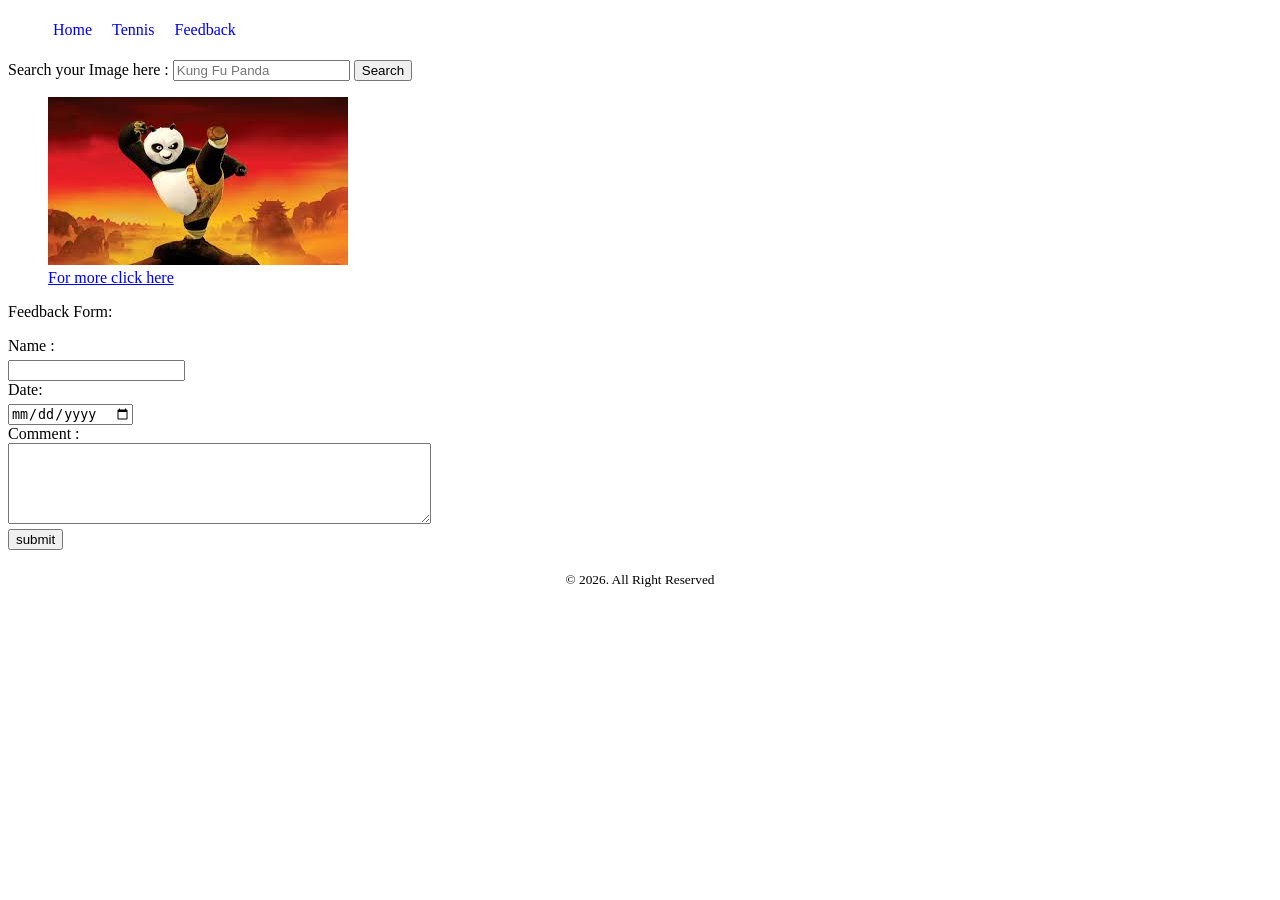
<file: index.html>
<!DOCTYPE html>
<html lang="en">

<head>
    <meta charset="UTF-8">
    <meta name="viewport" content="width=device-width, initial-scale=1.0">
    <title>practice task</title>
    <link rel="stylesheet" href="styles/task.css">
    <link rel="stylesheet" href="styles/nav.css">
    <style>
        .input{
            display: block;
            margin-top: 5px;
        }
        #block{
            display: block;
        }
    </style>
</head>
<body>
    <header>
        <nav>
            <ul>
                <li>
                    <a href="index.html">Home</a>
                    <ul class="dropdown">
                       <li><a href="vedio.html">Video</a></li>
                       <li><a href="blogs.html">Blog</a></li>
                       <li><a href="form.html">Form</a></li>
                       <li><a href="artical.html">Article</a></li>
                       <li><a href="street.html">Street</a></li>
                       <li><a href="table.html">Table</a></li>
                       <li><a href="emmet.html">Emmet</a></li>
                    </ul>
                </li>
                <li><a href="tennis.html">Tennis</a></li>
                <li><a href="feedbackForm.html">Feedback</a></li>
            </ul>
        </nav>

    </header>
    <main>
        <form>
            <label for="text">Search your Image here :
                <input type="text" placeholder="Kung Fu Panda" id="text">
                <button>Search</button>
            </label>
            <figure>
                <img src="images/panda.jpg" alt="panda">
                <br>
                <a
                    href="https://www.google.com/search?sca_esv=e4930b54a8b6c4ed&sxsrf=ANbL-n5FfgN65OWm3O7L0ToQnrqYe6Stew:1768586387583&udm=2&fbs=[base64]&q=kung+fu+panda&sa=X&ved=2ahUKEwiav4vb0ZCSAxV8TWwGHYbWEhMQtKgLegQIGhAB&biw=1280&bih=855&dpr=1&aic=0">For
                    more click here</a>
            </figure>
            <p>Feedback Form:</p>
            <label  for="name">Name :
                <input class="input" type="text" id="name">
            </label>
            <label for="date">Date:
                <input class="input" type="date" name="" id="date">
            </label>

            <label for="">Comment :
                <textarea id="block" name="comment" id="" cols="50" rows="5"></textarea>
            </label>
            <input class="input" type="submit" value="submit">

        </form>
    </main>
    <footer>
    <p><small>&copy; 2026. All Right Reserved</small></p>
    </footer>
</body>

</html>
</file>
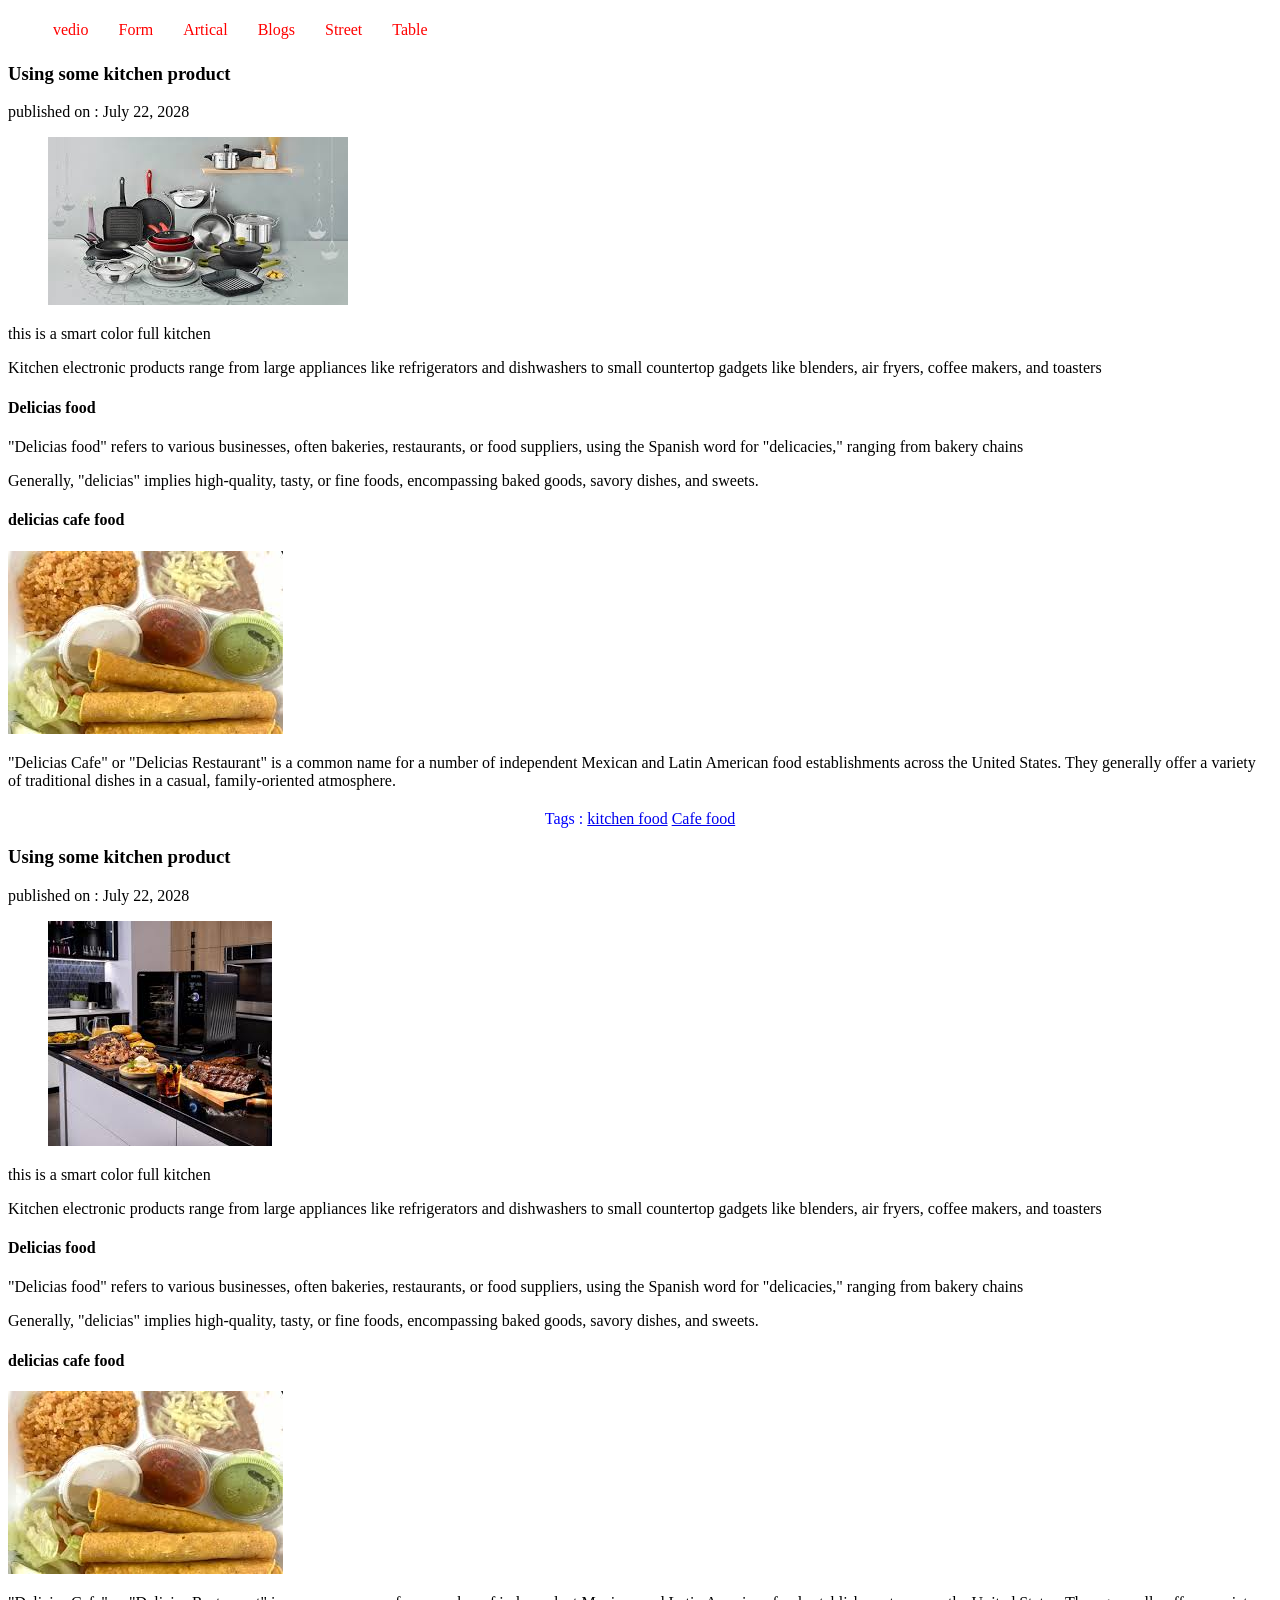
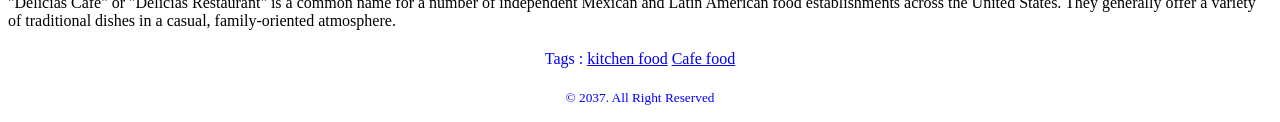
<file: artical.html>
<!DOCTYPE html>
<html lang="en">

<head>
    <meta charset="UTF-8">
    <meta name="viewport" content="width=device-width, initial-scale=1.0">
    <title>kitchen product</title>
    <link rel="stylesheet" href="styles/actical.css">
    <link rel="stylesheet" href="styles/nav.css">
</head>

<body>
        <header>
        <nav>
            <ul>
                <li><a href="vedio.html">vedio</a></li>
                <li><a href="form.html">Form</a></li>
                <li><a href="artical.html">Artical</a></li>
                <li><a href="blogs.html">Blogs</a></li>
                <li><a href="street.html">Street</a></li>
                <li><a href="table.html">Table</a></li>
            </ul>
        </nav>
    </header>
    <!-- <header>
        <nav>
            <ul>
                <li><a href="home">Home</a></li>
                <li><a href="product">Product</a></li>
                <li><a href="about">About</a></li>
                <li><a href="bashboard">Dashboard</a></li>
            </ul>
        </nav>
    </header> -->
    <main>
        <article>
            <header>
                <h3>Using some kitchen product </h3>
                <p>published on <time datetime="2028-7-22"> : July 22, 2028</time>
                </p>
                <figure>
                    <img src="images/kitchen.jpg" alt=" kitchen">
                </figure>
                <figcaption>
                    <p>this is a smart color full kitchen</p>
                </figcaption>
            </header>
            <section>
                <p>Kitchen electronic products range from large appliances like refrigerators and dishwashers to small
                    countertop gadgets like blenders, air fryers, coffee makers, and toasters</p>
            </section>
            <section>
                <h4>Delicias food</h4>
                <p>"Delicias food" refers to various businesses, often bakeries, restaurants, or food suppliers, using
                    the Spanish word for "delicacies," ranging from bakery chains</p>
                <p>Generally, "delicias" implies high-quality, tasty, or fine foods, encompassing baked goods, savory
                    dishes, and sweets. </p>
            </section>
            <section>
                <h4>delicias cafe food</h4>
                <img src="images/delicias.jpg" alt="delicias">
                <p>"Delicias Cafe" or "Delicias Restaurant" is a common name for a number of independent Mexican and
                    Latin American food establishments across the United States. They generally offer a variety of
                    traditional dishes in a casual, family-oriented atmosphere.
                </p>
            </section>
            <footer>
                <p>Tags : <a href="kitchen">kitchen food</a>
                <a href="cafe food">Cafe food</a></p>
            </footer>
        </article>
        <article>
            <header>
                <h3>Using some kitchen product </h3>
                <p>published on <time datetime="2028-7-22"> : July 22, 2028</time>
                </p>
                <figure>
                    <img src="images/smart kitchen.jpg" alt="smart kitchen">
                </figure>
                <figcaption>
                    <p>this is a smart color full kitchen</p>
                </figcaption>
            </header>
            <section>
                <p>Kitchen electronic products range from large appliances like refrigerators and dishwashers to small
                    countertop gadgets like blenders, air fryers, coffee makers, and toasters</p>
            </section>
            <section>
                <h4>Delicias food</h4>
                <p>"Delicias food" refers to various businesses, often bakeries, restaurants, or food suppliers, using
                    the Spanish word for "delicacies," ranging from bakery chains</p>
                <p>Generally, "delicias" implies high-quality, tasty, or fine foods, encompassing baked goods, savory
                    dishes, and sweets. </p>
            </section>
            <section>
                <h4>delicias cafe food</h4>
                <img src="images/delicias.jpg" alt="delicias">
                <p>"Delicias Cafe" or "Delicias Restaurant" is a common name for a number of independent Mexican and
                    Latin American food establishments across the United States. They generally offer a variety of
                    traditional dishes in a casual, family-oriented atmosphere.
                </p>
            </section>
            <footer>
                <p>Tags : <a href="kitchen">kitchen food</a>
                <a href="cafe food">Cafe food</a></p>
            </footer>
        </article>
    </main>
    <footer>
        <p><small>&copy; 2037. All Right Reserved</small></p>
    </footer>
</body>

</html>
</file>
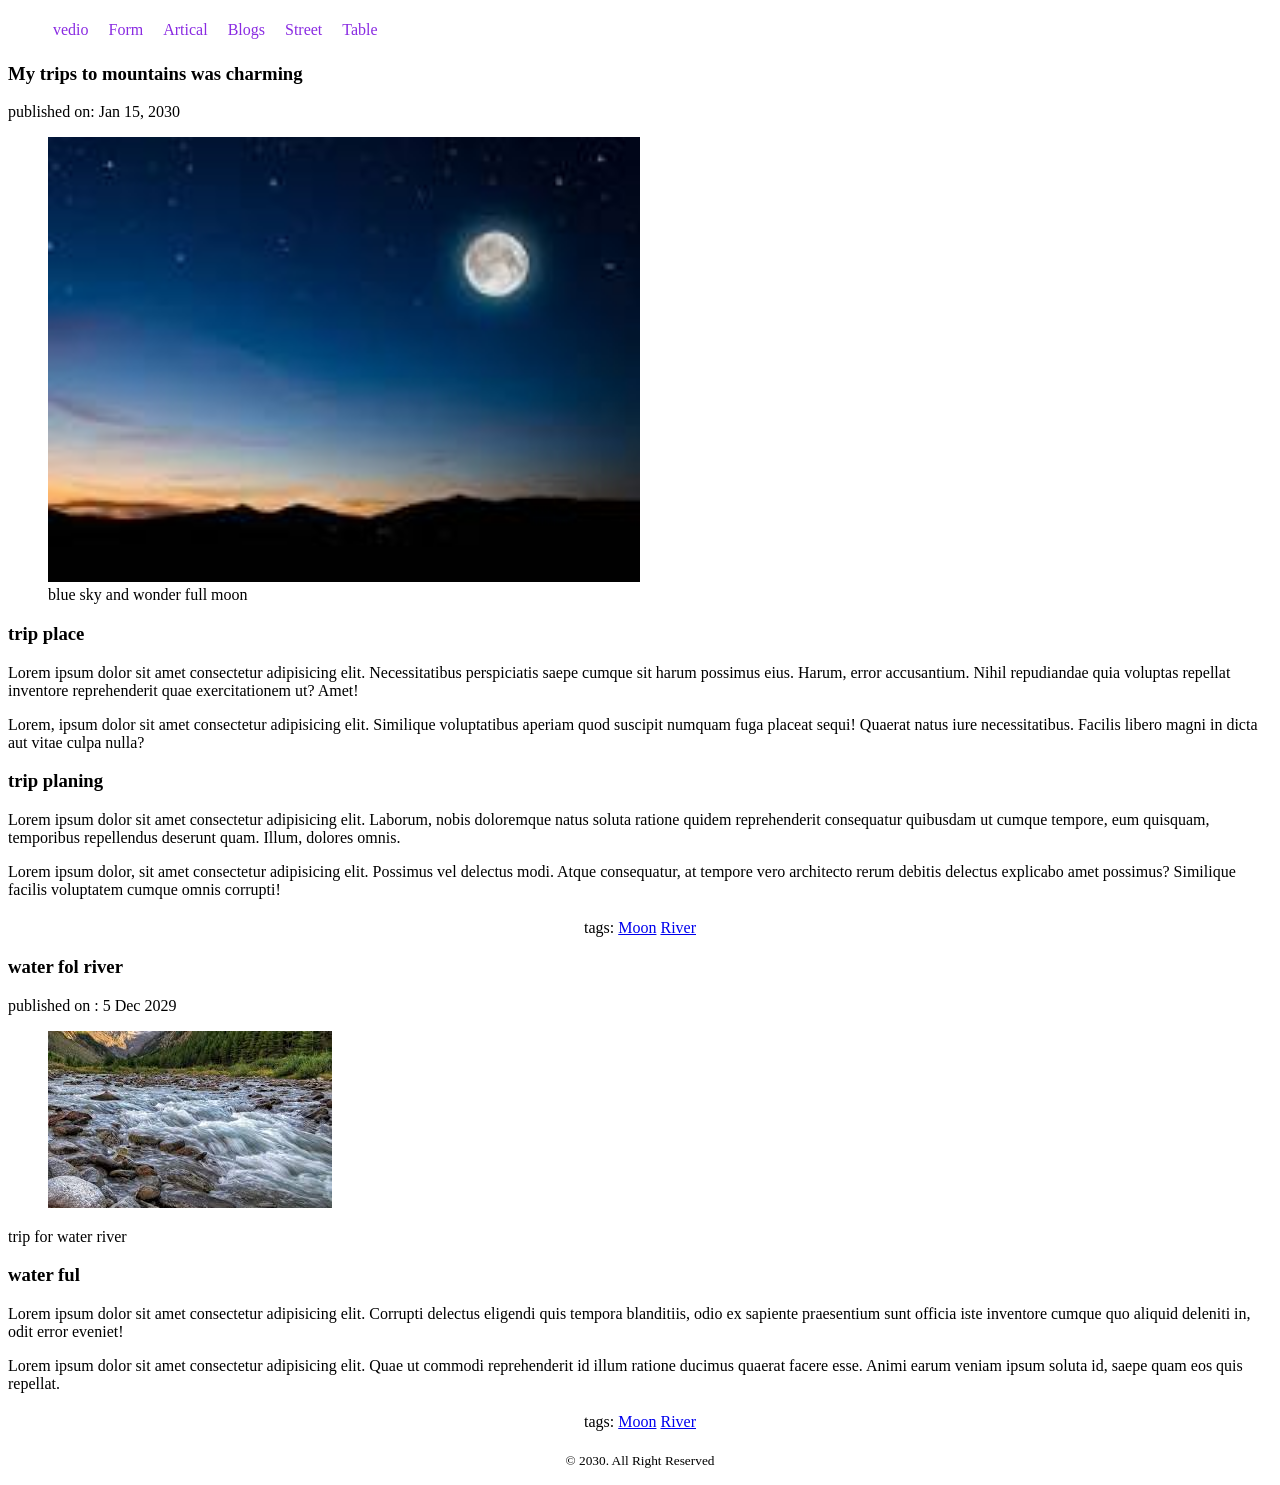
<file: blogs.html>
<!DOCTYPE html>
<html lang="en">

<head>
    <meta charset="UTF-8">
    <meta name="viewport" content="width=device-width, initial-scale=1.0">
    <title>trip blog</title>
    <link rel="stylesheet" href="styles/blogs.css">
    <link rel="stylesheet" href="styles/nav.css">
</head>

<body>
        <header>
        <nav>
            <ul>
                <li><a href="vedio.html">vedio</a></li>
                <li><a href="form.html">Form</a></li>
                <li><a href="artical.html">Artical</a></li>
                <li><a href="blogs.html">Blogs</a></li>
                <li><a href="street.html">Street</a></li>
                <li>
                    <a href="table.html">Table</a>
                           <ul class="dropdown">
                <li><a href="vedio.html">vedio</a></li>
                <li><a href="form.html">Form</a></li>
                <li><a href="artical.html">Artical</a></li>
                <li><a href="blogs.html">Blogs</a></li>
                <li>
                    <a href="street.html">Street</a>
                           <ul class="dropdown">
                <li><a href="vedio.html">vedio</a></li>
                <li><a href="form.html">Form</a></li>
                <li><a href="artical.html">Artical</a></li>
                <li><a href="blogs.html">Blogs</a></li>
                <li><a href="street.html">Street</a></li>
                <li>
                    <a href="table.html">Table</a>
                </li>
            </ul>
                </li>
                <li>
                    <a href="table.html">Table</a>
                </li>
            </ul>
                </li>
            </ul>
        </nav>
    </header>
    <!-- <header>
        <nav>
            <ul>
                <li><a href="home.html">Home</a></li>
                <li><a href="blogs.html">Blogs</a></li>
                <li><a href="about.html">About</a></li>
            </ul>
        </nav>
    </header> -->
    <main>
        <article>
            <header>
                <h3>My trips to mountains was charming</h3>
                <p>published on: <time datetime="2030-01-15">Jan 15, 2030</time></p>
            </header>
            <figure>
                <img width="50%" src="./images/moon night.jpg" alt="moon night">
                <figcaption>blue sky and wonder full moon</figcaption>
            </figure>
            <section>
                <h3>trip place</h3>
                <p>Lorem ipsum dolor sit amet consectetur adipisicing elit. Necessitatibus perspiciatis saepe cumque sit
                    harum possimus eius. Harum, error accusantium. Nihil repudiandae quia voluptas repellat inventore
                    reprehenderit quae exercitationem ut? Amet!</p>
                <p>Lorem, ipsum dolor sit amet consectetur adipisicing elit. Similique voluptatibus aperiam quod
                    suscipit numquam fuga placeat sequi! Quaerat natus iure necessitatibus. Facilis libero magni in
                    dicta aut vitae culpa nulla?</p>
            </section>
            <section>
                <h3>trip planing</h3>
                <p>Lorem ipsum dolor sit amet consectetur adipisicing elit. Laborum, nobis doloremque natus soluta
                    ratione quidem reprehenderit consequatur quibusdam ut cumque tempore, eum quisquam, temporibus
                    repellendus deserunt quam. Illum, dolores omnis.</p>
                <p>Lorem ipsum dolor, sit amet consectetur adipisicing elit. Possimus vel delectus modi. Atque
                    consequatur, at tempore vero architecto rerum debitis delectus explicabo amet possimus? Similique
                    facilis voluptatem cumque omnis corrupti!</p>
            </section>
            <footer>
                <p>tags: <a href="moon">Moon</a>
                    <a href="river">River</a>
                </p>
            </footer>
        </article>
        <article>
            <header>
                <h3>water fol river</h3>
                <p>published on <time datetime="2029-12-5">: 5 Dec 2029</time></p>
            </header>

            <figure>
                <img src="images/river.jpg" alt="river">
            </figure>
            <figcaption>trip for water river </figcaption>
            <section>
                <h3>water ful</h3>
                <p>Lorem ipsum dolor sit amet consectetur adipisicing elit. Corrupti delectus eligendi quis tempora
                    blanditiis, odio ex sapiente praesentium sunt officia iste inventore cumque quo aliquid deleniti in,
                    odit error eveniet!</p>
                <p>Lorem ipsum dolor sit amet consectetur adipisicing elit. Quae ut commodi reprehenderit id illum
                    ratione ducimus quaerat facere esse. Animi earum veniam ipsum soluta id, saepe quam eos quis
                    repellat.</p>
            </section>
            <footer>
                <p>tags: <a href="moon">Moon</a>
                    <a href="river">River</a>
                </p>
            </footer>
        </article>
    </main>
    <footer>
        <p><small> &copy; 2030. All Right Reserved</small></p>
    </footer>
</body>

</html>
</file>
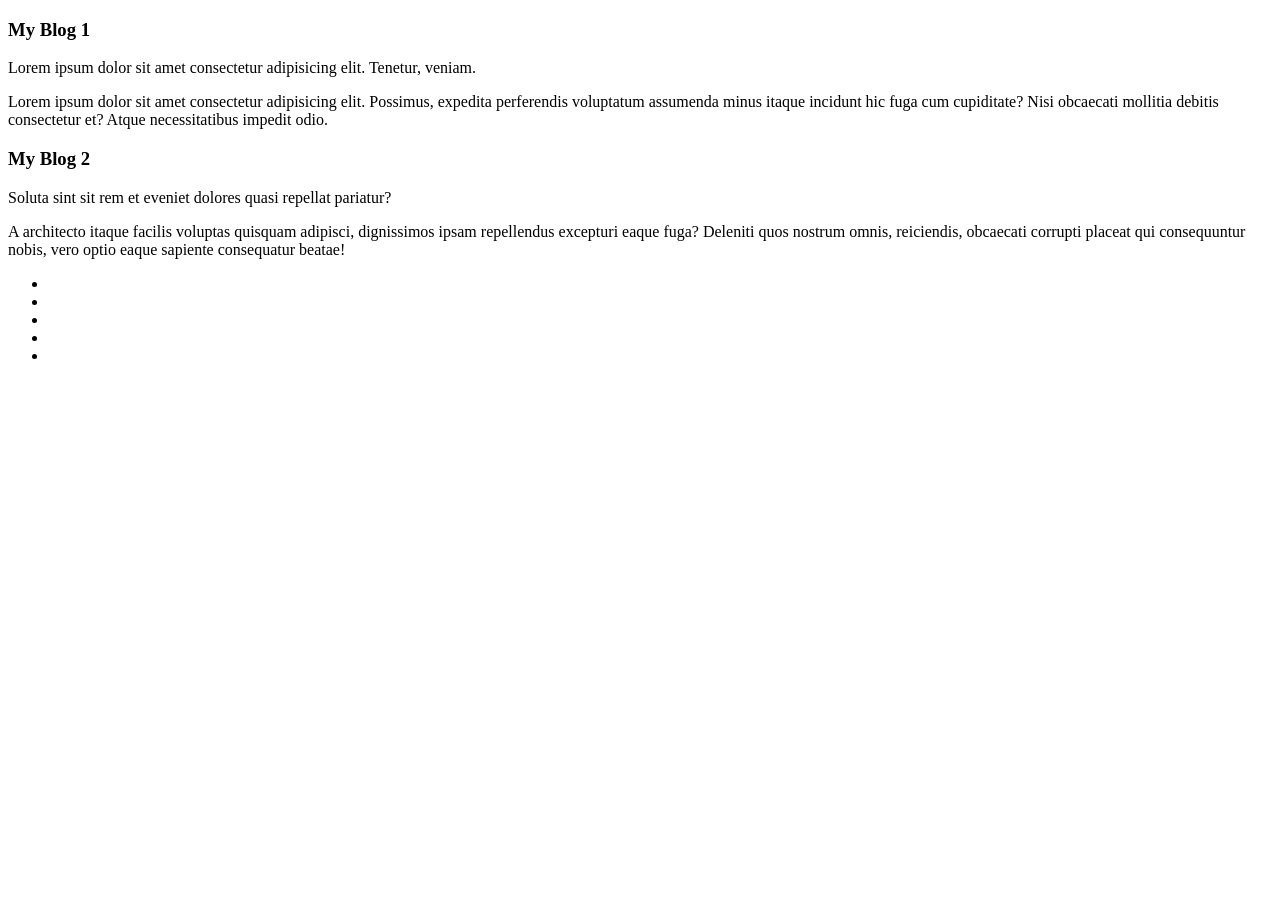
<file: emmet.html>
<!DOCTYPE html>
<html lang="en">
<head>
    <meta charset="UTF-8">
    <meta name="viewport" content="width=device-width, initial-scale=1.0">
    <title>emmet</title>
</head>
<body>
    <!-- main>article.blog*2>h3{My Blog $}+p>lorem10^P>lorem30 -->
     <main>
        <article class="blog">
            <h3>My Blog 1</h3>
            <p>Lorem ipsum dolor sit amet consectetur adipisicing elit. Tenetur, veniam.</p>
            <P>Lorem ipsum dolor sit amet consectetur adipisicing elit. Possimus, expedita perferendis voluptatum assumenda minus itaque incidunt hic fuga cum cupiditate? Nisi obcaecati mollitia debitis consectetur et? Atque necessitatibus impedit odio.</P>
        </article>
        <article class="blog">
            <h3>My Blog 2</h3>
            <p>Soluta sint sit rem et eveniet dolores quasi repellat pariatur?</p>
            <P>A architecto itaque facilis voluptas quisquam adipisci, dignissimos ipsam repellendus excepturi eaque fuga? Deleniti quos nostrum omnis, reiciendis, obcaecati corrupti placeat qui consequuntur nobis, vero optio eaque sapiente consequatur beatae!</P>
        </article>
     </main>
     <!-- ul.dropdown#user>li.item*5>a.menuItem -->
      <ul class="dropdown" id="user">
        <li class="item"><a href="" class="menuItem"></a></li>
        <li class="item"><a href="" class="menuItem"></a></li>
        <li class="item"><a href="" class="menuItem"></a></li>
        <li class="item"><a href="" class="menuItem"></a></li>
        <li class="item"><a href="" class="menuItem"></a></li>
      </ul>
</body>
</html>
</file>
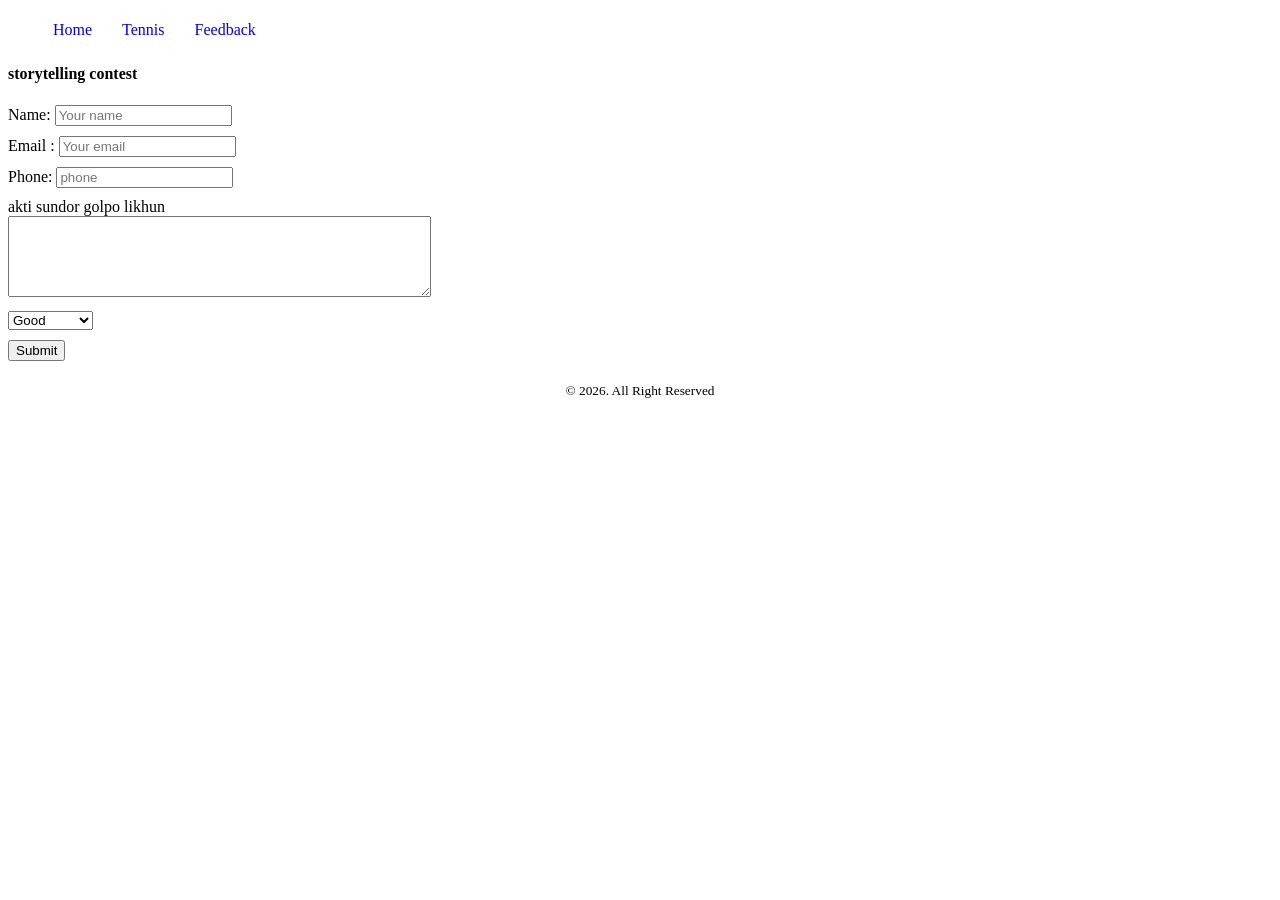
<file: feedbackForm.html>
<!DOCTYPE html>
<html lang="en">

<head>
    <meta charset="UTF-8">
    <meta name="viewport" content="width=device-width, initial-scale=1.0">
    <title>Feedback Form</title>
    <link rel="stylesheet" href="styles/task.css">
    <style>
        label {
            display: block;
            margin-top: 10px;
        }
    </style>
</head>

<body>
    <header>
<nav>
    <ul>
        <li><a href="index.html">Home</a></li>
        <li><a href="tennis.html">Tennis</a></li>
        <li><a href="feedbackForm.html"> Feedback</a></li>
    </ul>
</nav>
    </header>
    <main>
        <h4>storytelling contest</h4>
        <form>
            <label for="name">Name:
                <input type="text" placeholder="Your name" id="name">
            </label>
            <label for="email">
                Email :
                <input type="email" id="email" placeholder="Your email">
            </label>
            <label for="phone">Phone:
                <input type="number" id="phone" placeholder="phone">
            </label>
            <label for="">akti sundor golpo likhun</label>
            <textarea name="" id="" cols="50" rows="5"></textarea>
            <label for="">
                <select>
                    <option value="good">Good</option>
                    <option value="excellent">Excellent</option>
                    <option value="very good">Very Good</option>
                </select>
                <label for="">
                    <input type="submit" value="Submit">
                </label>
            </label>
        </form>
    </main>
    <footer>
        <p><small>&copy; 2026. All Right Reserved</small></p>
    </footer>
</body>

</html>
</file>
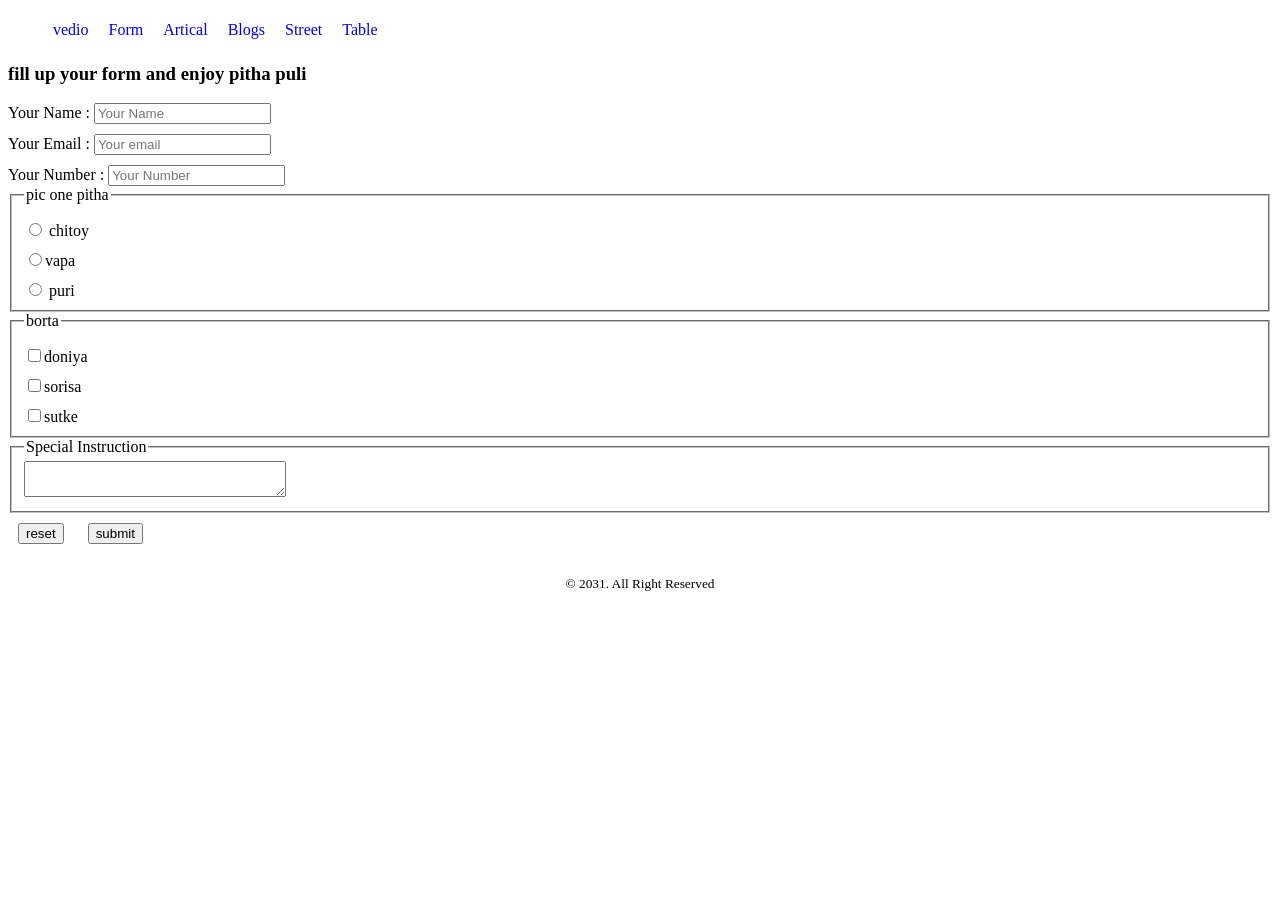
<file: form.html>
<!DOCTYPE html>
<html lang="en">
<head>
    <meta charset="UTF-8">
    <meta name="viewport" content="width=device-width, initial-scale=1.0">
    <title>pitha pule</title>
    <link rel="stylesheet" href="styles/form.css">
    <link rel="stylesheet" href="styles/nav.css">
</head>
<body>
    <header>
        <nav>
            <ul>
                <li><a href="vedio.html">vedio</a></li>
                <li><a href="form.html">Form</a></li>
                <li><a href="artical.html">Artical</a></li>
                <li><a href="blogs.html">Blogs</a></li>
                <li><a href="street.html">Street</a></li>
                <li><a href="table.html">Table</a></li>
            </ul>
        </nav>
    </header>
    <main>
        <section>
            <h3>fill up your form and enjoy pitha puli </h3>
            <form>
                <label for="name">Your Name : 
                    <input id="name" type="text" placeholder="Your Name">
                </label>
                <label for="email">Your Email : 
                    <input type="email"  id="email" placeholder="Your email">
                </label>
                <label for="number">Your Number : 
                    <input type="number" id="number" placeholder="Your Number">
                </label>
                <fieldset>
                    <legend>pic one pitha</legend>
                    <label for="chitoy">
                        <input type="radio" name="pitha" id="chitoi"> chitoy
                    </label>
                    <label for="vapa">
                        <input type="radio" name="pitha" id="vapa">vapa
                    </label>
                    <label for="puli">
                        <input type="radio" name="pitha" id="puri">
                        puri
                    </label>
                </fieldset>
                <fieldset>
                    <legend>borta</legend>
                <label for="doniya">
                        <input type="checkbox" name="borta" id="doniya">doniya
                </label>
                <label for="sorisa">
                    <input type="checkbox" name="borta" id="sorisa">sorisa
                </label>
                <label for="sutke">
                    <input type="checkbox" name="borta" id="sutke">sutke
                </label>
                </fieldset>
                <fieldset>
                    <legend>Special Instruction</legend>
                    <textarea name="" id="" cols="30" rows="2"></textarea>
                </fieldset>
                <input type="reset" value="reset">
                <input type="submit" value="submit">
            </form>
        </section>
    </main>
    <footer>
<p><small>&copy; 2031. All Right Reserved</small></p>
    </footer>
</body>
</html>
</file>
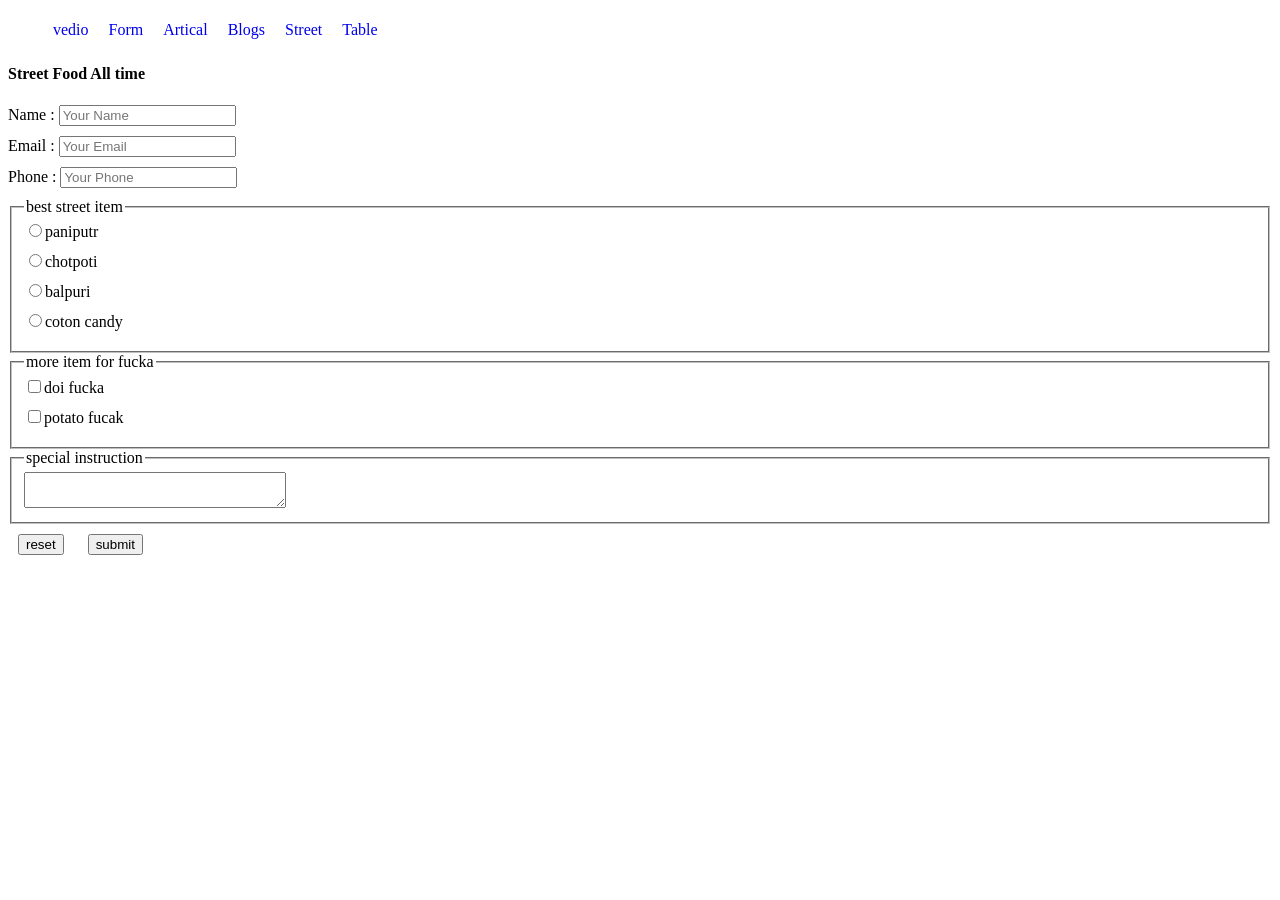
<file: street.html>
<!DOCTYPE html>
<html lang="en">

<head>
    <meta charset="UTF-8">
    <meta name="viewport" content="width=device-width, initial-scale=1.0">
    <title>Street food </title>
    <link rel="stylesheet" href="styles/street.css">
    <link rel="stylesheet" href="styles/nav.css">
</head>

<body>
    <header>
        <nav>
            <ul>
                <li><a href="vedio.html">vedio</a></li>
                <li><a href="form.html">Form</a></li>
                <li><a href="artical.html">Artical</a></li>
                <li><a href="blogs.html">Blogs</a></li>
                <li><a href="street.html">Street</a></li>
                <li><a href="table.html">Table</a></li>
            </ul>
        </nav>
    </header>
    <main>
        <section>
            <h4>Street Food All time </h4>
            <form>
                <label for="name"> Name :
                    <input type="text" id="name" placeholder="Your Name">
                </label>
                <label for="email"> Email :
                    <input type="email" id="email" placeholder="Your Email">
                </label>
                <label for="phone"> Phone :
                    <input type="number" id="phone" placeholder="Your Phone">
                </label>
                <fieldset>
                    <legend>best street item</legend>
                    <label for="panipuri">
                        <input type="radio" name="food" id="panipuri">paniputr
                    </label>
                    <label for="chotpoti">
                        <input type="radio" name="food" id="chotpoti">chotpoti
                    </label>
                    <label for="balpuri">
                        <input type="radio" name="food" id="balpuri">balpuri
                    </label>
                    <label for="coton candy">
                        <input type="radio" name="food" id="coton candy">coton candy
                    </label>
                </fieldset>
                <fieldset>
                    <legend>more item for fucka</legend>
                    <label for="doi">
                        <input type="checkbox" name="Fucka" id="doi">doi fucka
                    </label>
                    <label for="potato">
                        <input type="checkbox" name="fucka" id="potato">potato fucak
                    </label>
                </fieldset>
                      <fieldset>
                        <legend>special instruction</legend>
                        <textarea name="" id="" cols="30" rows="2"></textarea>
                    </fieldset>
                    <input type="reset" value="reset">
                    <input type="submit" value="submit">
            </form>
        </section>
    </main>
    <footer>

    </footer>
</body>

</html>
</file>
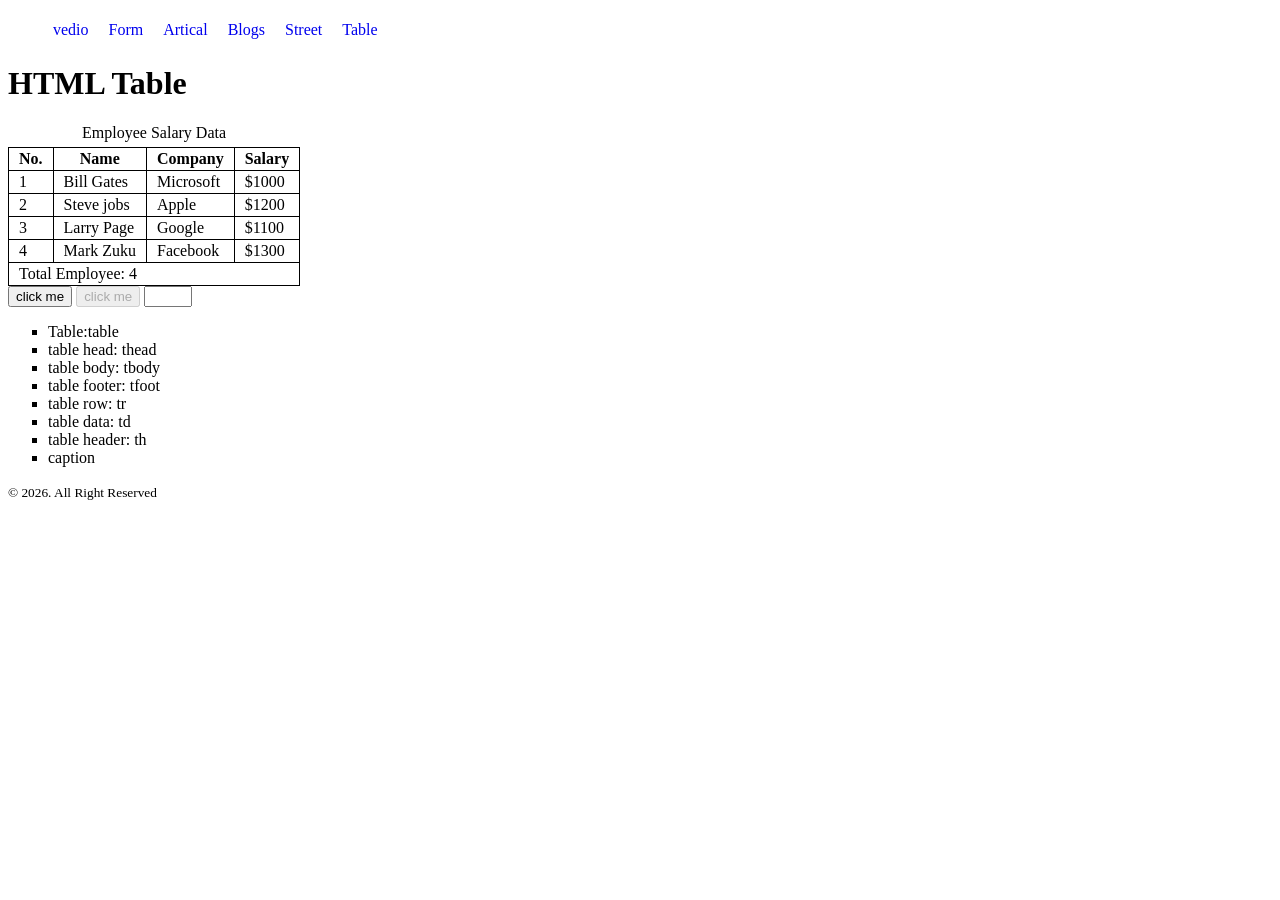
<file: table.html>
<!DOCTYPE html>
<html lang="en">

<head>
    <meta charset="UTF-8">
    <meta name="viewport" content="width=device-width, initial-scale=1.0">
    <title>html table</title>
    <link rel="stylesheet" href="styles/nav.css">
    <style>
        table {
            border-collapse: collapse;
        }

        td,
        th {
            border: 1px solid black;
            padding: 2px 10px;
        }

        caption {
            margin-bottom: 5px;
        }
    </style>
</head>

<body>
    <header>
        <nav>
            <ul>
                <li><a href="vedio.html">vedio</a></li>
                <li><a href="form.html">Form</a></li>
                <li><a href="artical.html">Artical</a></li>
                <li><a href="blogs.html">Blogs</a></li>
                <li><a href="street.html">Street</a></li>
                <li>
                    <a href="table.html">Table</a>
                    <ul class="dropdown">
                        <li><a href="vedio.html">vedio</a></li>
                        <li><a href="form.html">Form</a></li>
                        <li><a href="artical.html">Artical</a></li>
                        <li><a href="blogs.html">Blogs</a></li>
                        <li><a href="street.html">Street</a></li>
                        <li>
                            <a href="table.html">Table</a>
                        </li>
                    </ul>
                </li>
            </ul>
        </nav>
    </header>
    <main>
        <h1>HTML Table</h1>
        <table>
            <caption>Employee Salary Data</caption>
            <thead>
                <tr>
                    <th>No.</th>
                    <th>Name</th>
                    <th>Company</th>
                    <th>Salary</th>
                </tr>
            </thead>
            <tbody>
                <tr>
                    <td>1</td>
                    <td>Bill Gates</td>
                    <td>Microsoft</td>
                    <td>$1000</td>
                </tr>
                <tr>
                    <td>2</td>
                    <td>Steve jobs</td>
                    <td>Apple</td>
                    <td>$1200</td>
                </tr>
                <tr>
                    <td>3</td>
                    <td>Larry Page</td>
                    <td>Google</td>
                    <td>$1100</td>
                </tr>
                <tr>
                    <td>4</td>
                    <td>Mark Zuku</td>
                    <td>Facebook</td>
                    <td>$1300</td>
                </tr>
            </tbody>
            <tfoot>
                <tr>
                    <td colspan="4">Total Employee: 4</td>
                </tr>
            </tfoot>
        </table>
<div>
            <button title="please click me">click me</button>
        <button disabled>click me</button>
        <input type="number" name="" id="" max="11" min="5">
</div>
        <div>
            <ul type="square">
                <li>Table:table</li>
                <li>table head: thead</li>
                <li>table body: tbody</li>
                <li>table footer: tfoot</li>
                <li>table row: tr</li>
                <li>table data: td </li>
                <li>table header: th</li>
                <li>caption</li>
            </ul>
        </div>
    </main>
    <footer>
        <p><small>&copy; 2026. All Right Reserved</small></p>
    </footer>
</body>

</html>
</file>
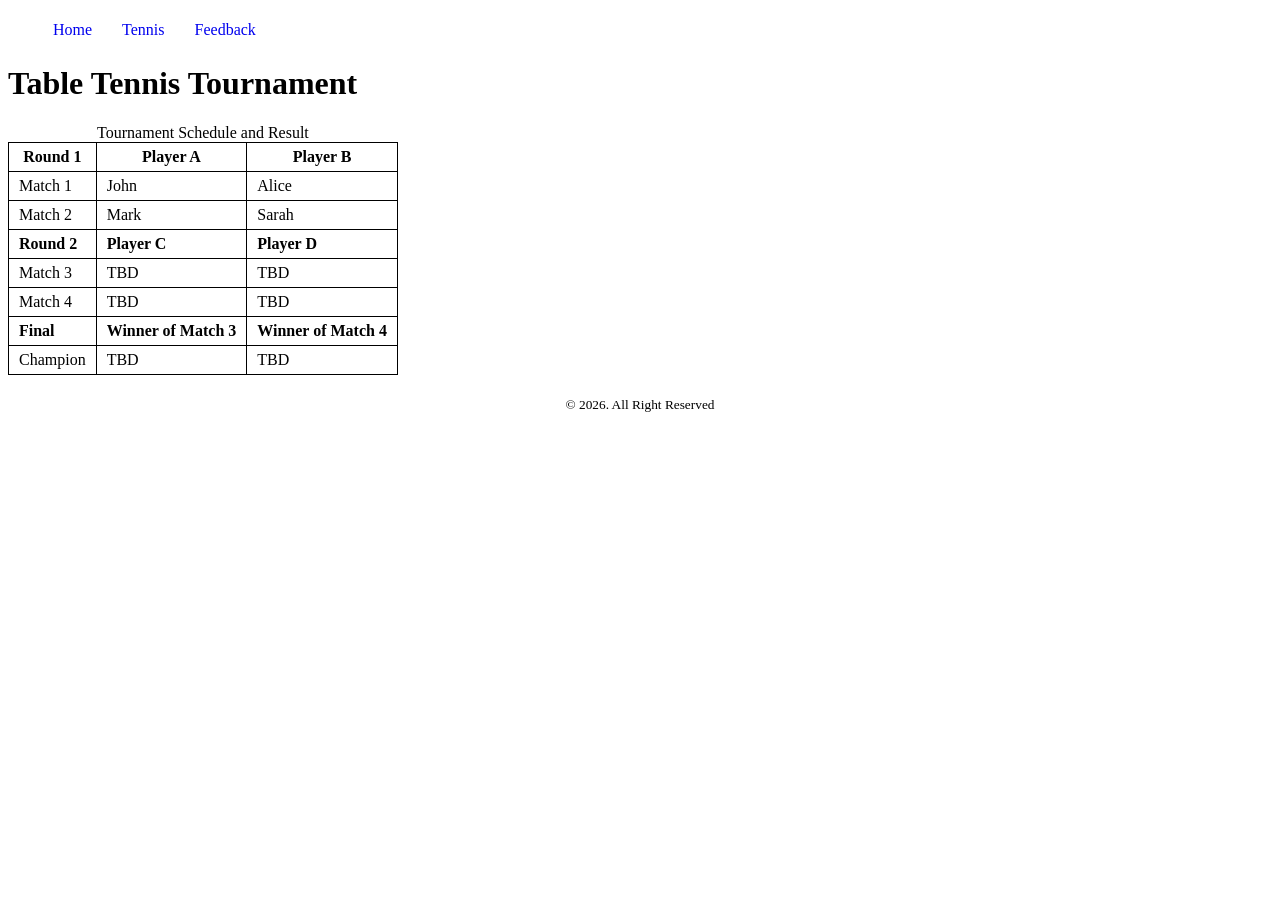
<file: tennis.html>
<!DOCTYPE html>
<html lang="en">

<head>
    <meta charset="UTF-8">
    <meta name="viewport" content="width=device-width, initial-scale=1.0">
    <title>tennis tournament</title>
    <link rel="stylesheet" href="styles/task.css">
    <style>
        td,
        th {
            border: 1px solid black;
            padding: 5px 10px;
        }
        table {
            border-collapse: collapse;
        }
    </style>
</head>

<body>
    <header>
<nav>
    <ul>
        <li><a href="index.html">Home</a></li>
        <li><a href="tennis.html">Tennis</a></li>
        <li><a href="feedbackForm.html"> Feedback</a></li>
    </ul>
</nav>
    </header>
    <main>
        <h1>Table Tennis Tournament</h1>
        <table>
            <thead>
                <caption>Tournament Schedule and Result</caption>
                <tr>
                    <th>Round 1</th>
                    <th>Player A </th>
                    <th>Player B</th>
                </tr>
            </thead>
            <tbody>
                <tr>
                    <td>Match 1</td>
                    <td>John</td>
                    <td>Alice</td>
                </tr>
                <tr>
                    <td>Match 2</td>
                    <td>Mark</td>
                    <td>Sarah</td>
                </tr>
                <tr>
                    <td><strong>Round 2</strong></td>
                    <td><strong> Player C</strong></td>
                    <td><strong>Player D</strong></td>
                </tr>
                <tr>
                    <td>Match 3</td>
                    <td>TBD</td>
                    <td>TBD</td>
                </tr>
                <tr>
                    <td>Match 4</td>
                    <td>TBD</td>
                    <td>TBD</td>
                </tr>
                <tr>
                    <td><strong>Final</strong></td>
                    <td> <strong>Winner of Match 3</strong></td>
                    <td><strong> Winner of Match 4</strong></td>
                </tr>
            </tbody>
            <tfoot>
                <tr>
                    <td>Champion</td>
                    <td>TBD</td>
                    <td>TBD</td>
                </tr>
            </tfoot>
        </table>
    </main>
    <footer>
    <p><small>&copy; 2026. All Right Reserved</small></p>
    </footer>
</body>

</html>
</file>
<file: styles/task.css>
footer{
    text-align: center;
    margin-top: 20px;
}
nav >ul {
    display: flex;
    /* position: absolute; */
  
}
nav li a{
    text-decoration: none;
}
nav li{
    list-style: none;
      margin-right: 20px;
      padding: 5px;
}
nav a:hover{
    color: red;
    background-color:yellowgreen;
}
</file>
<file: styles/nav.css>
nav>ul{
    display: flex;
}
nav li{
    list-style: none;
    margin-right: 10px;
    padding: 5px;
}
nav li a{
    text-decoration: none;
}
nav li:hover{
    background-color: aqua;
}
/* nested menu style */
nav ul .dropdown{
    display: none;
    position: absolute;
    background-color: bisque;
    padding: 5px;

}
nav li:hover >.dropdown{
    display: block;
}
</file>
<file: styles/actical.css>
nav>ul> li{
    display: inline;
    margin-right: 20px;
}
ul>li>a{
    text-decoration: none;
    color: red;
}
footer{
    text-align: center;
    margin-top: 20px;
    color: blue;
}
</file>
<file: styles/blogs.css>
nav>ul>li{
    display: inline;
    margin-right: 10px;
}
li>a{
    text-decoration: none;
    color: blueviolet;

}
footer{
    margin-top: 20px;
    text-align: center;
}
</file>
<file: styles/form.css>
label{
    display: block;
    margin-top: 10px;
}
footer{
    text-align: center;
    margin-top: 20px;
}
form> input{
    margin: 10px 10px;
}
</file>
<file: styles/street.css>
label{
    display: block;
    margin-bottom: 10px;
}
form>input{
    margin: 10px;
}
</file>
